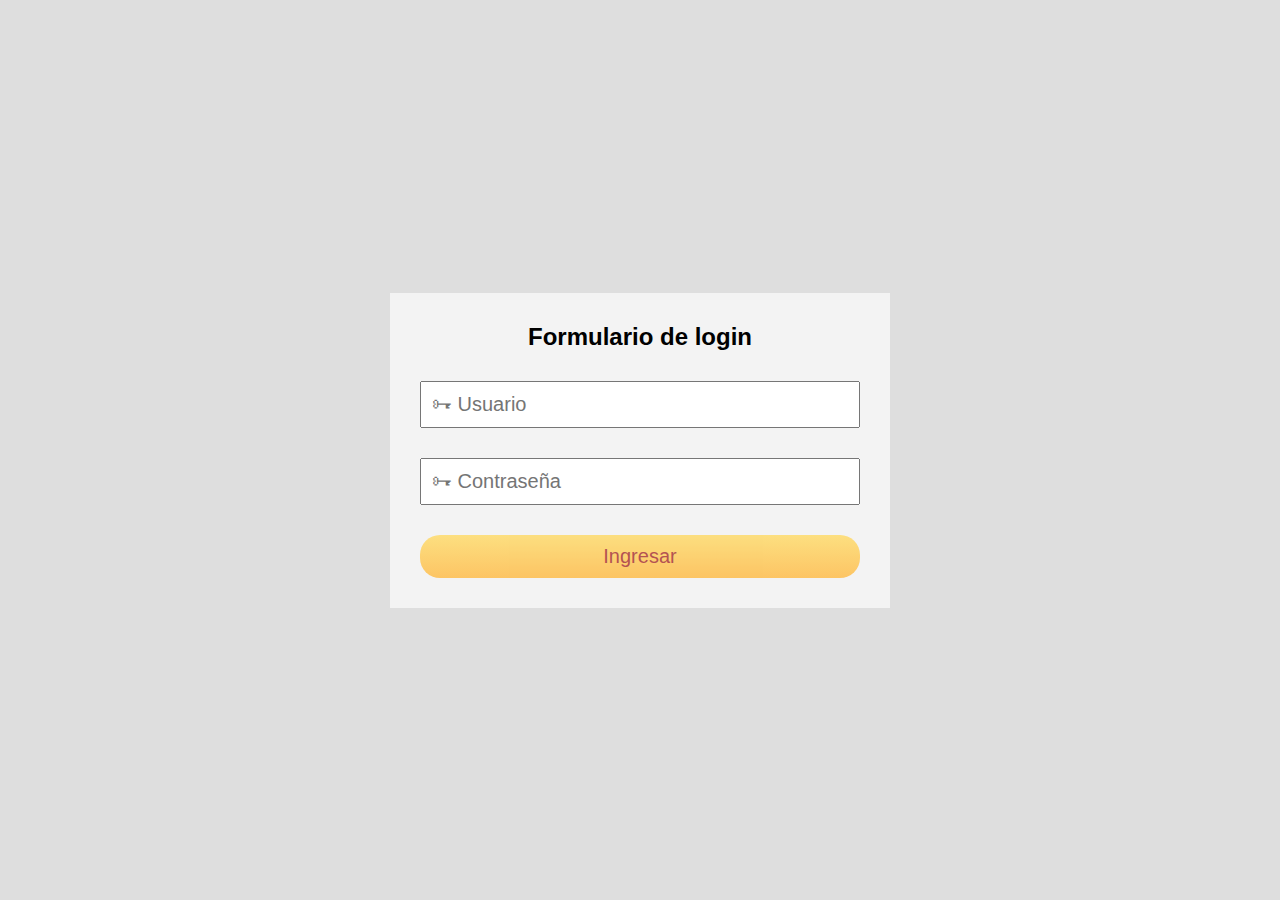
<file: index.html>
<!DOCTYPE html>
<html lang="es">
<head>
	<title>LOGIN</title>
	<meta charset="utf-8">
	<meta name="viewport" content="width=device-widht, user-scalable=no, initial-scale=1, maximum-scale=1, minimum-scale=1">
	<link rel="stylesheet" href="estilos.css">
</head>
<body>
	<form method="post" action="login.php">
		<h2>Formulario de login</h2>

		<input type="text" pattern="[A-Za-z0-9]{1,6}" required placeholder="&#128477; Usuario" name="txtusuario">
		<input type="password" pattern="[A-Za-z0-9]{1,6}" required placeholder="&#128477; Contraseña" name="txtpassword">
		<input type="submit" value="Ingresar">
	</form>

</body>
</html>
</file>
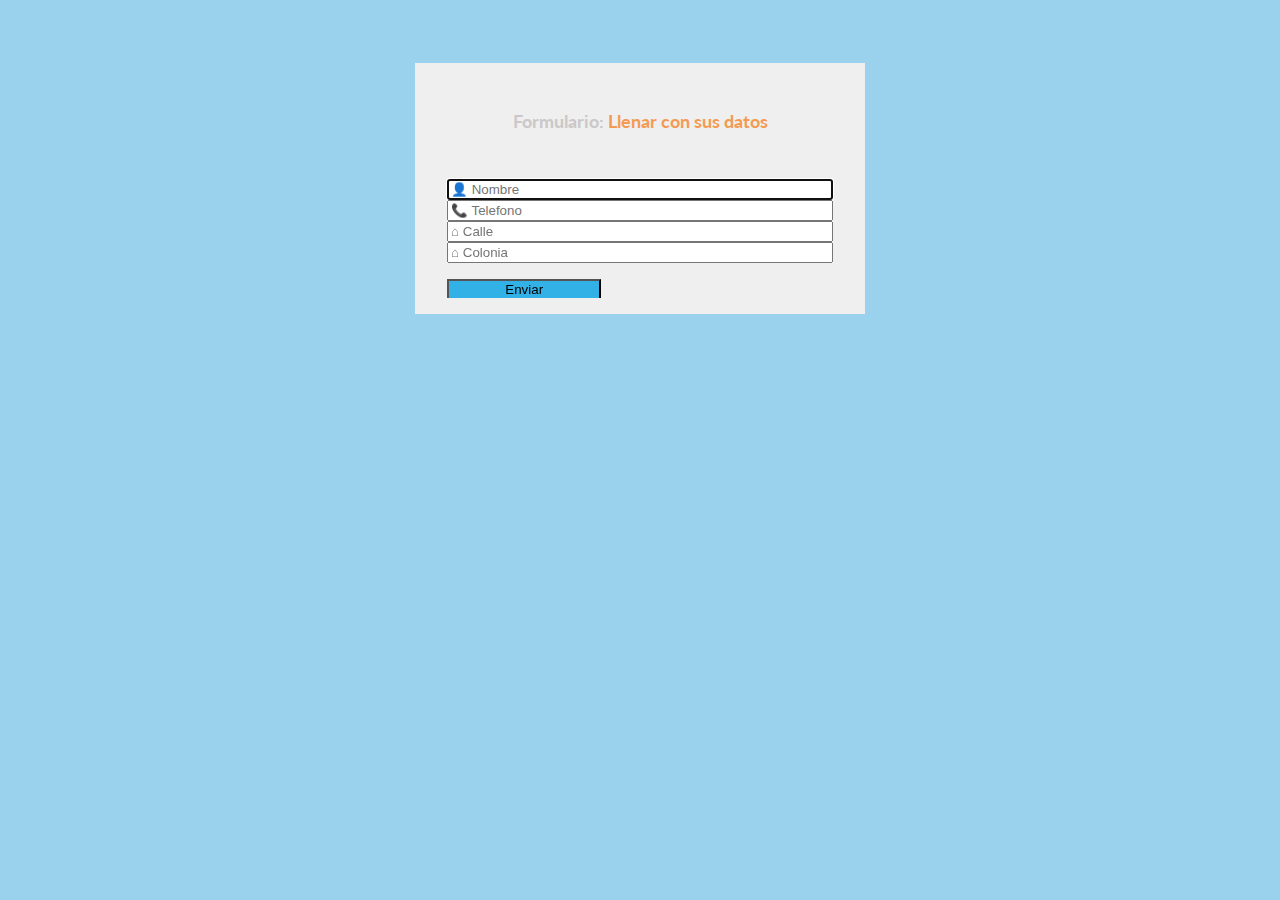
<file: index1.html>
<!DOCTYPE html>
<html lang="es">
<head>
	<title>FORMULARIO: Ingresa los datos</title>
	<meta charset="utf8">
	<meta name="viewport" content="width=device-width, initial-scale=1.0">
	<link href="https://fonts.googleapis.com/css2?family=Lato:wght@300&display=swap" rel="stylesheet">  
	<link rel="stylesheet" href="main.css">
</head>
<body>
	<div class="container">
		<div class="form__top">
			<h2>Formulario:<span> Llenar con sus datos</span></h2>
		</div>
		<form class="form__reg" action="procesar.php" method="get">
	<input type="text" placeholder="&#128100; Nombre" name="nombre" required autofocus />	
	<input type="tel" placeholder="&#128222; Telefono" name="telefono" required="" />
	<input type="text" placeholder="&#8962; Calle" name="calle" required="" />
	<input type="text" placeholder="&#8962; Colonia" name="colonia" required="" />
	<div class="btn__form">
		<input class="btn__submit" type="submit" value="Enviar" />
	</div>
	</form>
	</div>

</body>
</html>
</file>
<file: estilos.css>
*{ 
	margin: 0;
	padding: 0;
	font-family: sans-serif;
	box-sizing: border-box;

}

body{ 
	background:#DEDEDE;
	display: flex;
	min-height: 100vh;
}

form{ 
	margin: auto;
	width: 50%;
	max-width: 500px;
	background: #F3F3F3;
	padding: 30px;
	border: 1px solid rgba(0,0,0,0,2)
}
h2{
	text-align: center;
	margin-bottom: 20px;
	color: rgba(0,0,0,0,5);
}
input{
	display: block;
	padding: 10px;
	width: 100%;
	margin: 30px 0;
	font-size: 20px

}
input[type="submit"]{
	background: linear-gradient(#FFDA63,#FFB940);
	border: 0;
	color:brown;
	opacity: 0.8;
	cursor: pointer;
	border-radius: 20px;
	margin-bottom: 0;
}
  input[type="submit"]:hover{
  	opacity: 1;
  }
  input[type="submit"]:hover{
  	transform: scale(0.95);

  }
@media (max-width: 768px){
	form{
		width:95; 
}
}


}
</file>
<file: main.css>
html{
  font-size: 16px;
  font-family:'Lato', sans-serif;
}

body{
	background-color: #9AD1ED;
}

.container{
	max-width: 450px;
	height: auto;
	background-color: #EFEFEF;
	margin: 5% auto;
	padding-bottom: 1rem;

}
.form__top{
	width: 100%;
	text-align: center;
	padding: 2rem 0 1rem;
	border top: solid 4rem #F39B53;
	margin-bottom: 1rem;
}
.form__top h2{
	font-weight: bold;
	color: #CAC8C8;
	font-size: 18px;
}
h2 span{
	color: #F39B53;
}
.form__reg{
    padding: 0 2rem;
    display: flex;
    flex-direction: column;
    justify-content: center;
}
.btn__form{
display: flex;
margin-top: 1rem;

}
.input{
    background-color: #EFEFEF;
    padding: 5rem;
    margin: 5rem 0;
    border: none;
    border-bottom: solid #C8C8C8 2rem;
    transition: all 5s;
}
 .input:focus{
    border-bottom: solid #F39B53 2rem;

}

.input, .btn__submit{
	width: 40%;
	border-bottom: none;
	background-color: #31B1E5;

}

.btn__submit:hover{
	background-color: #FA9535;

}
</file>
